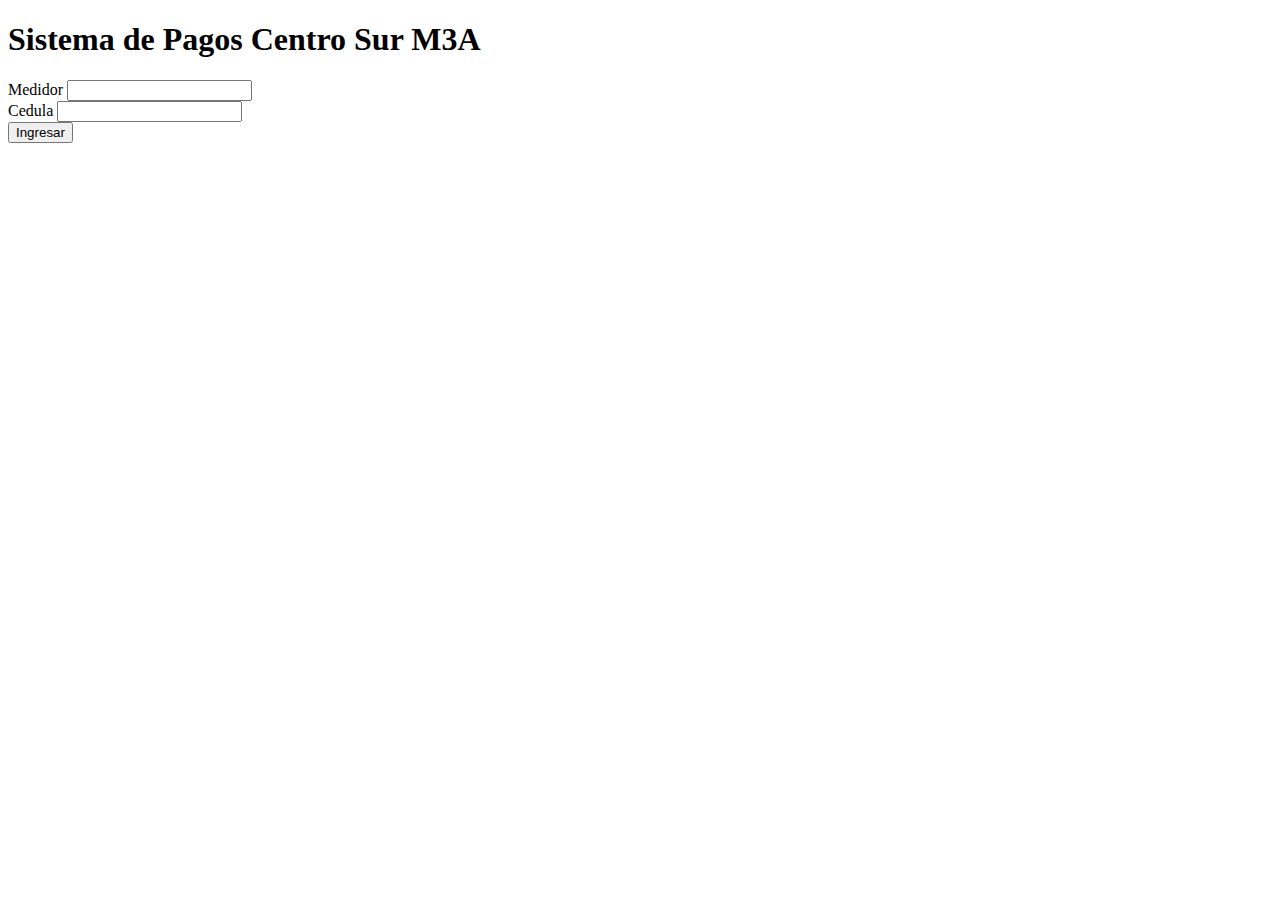
<file: templates/inicio.html>
<!DOCTYPE html>
<html lang="en">
<head>
    <meta charset="UTF-8">
    <meta http-equiv="X-UA-Compatible" content="IE=edge">
    <meta name="viewport" content="width=device-width, initial-scale=1.0">
    <title>Document</title>
    <link href="https://cdn.jsdelivr.net/npm/bootstrap@5.2.2/dist/css/bootstrap.min.css" rel="stylesheet" integrity="sha384-Zenh87qX5JnK2Jl0vWa8Ck2rdkQ2Bzep5IDxbcnCeuOxjzrPF/et3URy9Bv1WTRi" crossorigin="anonymous">
    <script src="https://cdn.jsdelivr.net/npm/bootstrap@5.2.2/dist/js/bootstrap.bundle.min.js" integrity="sha384-OERcA2EqjJCMA+/3y+gxIOqMEjwtxJY7qPCqsdltbNJuaOe923+mo//f6V8Qbsw3" crossorigin="anonymous"></script>
    <link rel="stylesheet" href="stylos.css">
    <link rel="stylesheet" href="stylos.css">

    <style>
       

        /* Additional custom CSS for centering the form */
        .centered-form {
            display: flex;
            justify-content: center;
            align-items: center;
            height: 100vh; /* Adjust the height as needed */
        }
        .custom-input {
            width: 200px; /* You can adjust the width value as per your preference */
        }
    </style>
</head>
<body>
    

    <h1 class="text-center mt-5 mb-5 text-primary">Sistema de Pagos Centro Sur M3A</h1>
    <div class="container">
        <div class="card shadow">
            <div class="card-body">
                <form   action="/nueva_pagina" method="POST" style="  width: 300px;">
                    
                        <div class="col">
                            <label>Medidor</label>
                            <input type="text" class="form-control mb-3" name="usuario">
                        </div>    
                        <div class="col">
                            <label>Cedula</label>
                            <input type="text" class="form-control mb-3" name="contrasena">
                        </div>
                        <div class="col">
                            <button class="btn btn-primary mb-3 mt-4" type="submit">Ingresar</button>
                        </div>
                </form>
            </div>
        </div>
    </div>
    
</body>
</html>
</file>
<file: templates/stylos.css>
.form {
    width: 100%;
    max-width: 600px;
    margin: 0 auto;
    display: flex;
    flex-direction: column;
    justify-content: center;
    align-items: center;
  }
  
  .form input {
    width: 90%;
    height: 30px;
    margin: 0.5rem;
  }
  
  .form button {
    padding: 0.5em 1em;
    border: none;
    background: rgb(100, 200, 255);
    cursor: pointer;
  }
</file>
